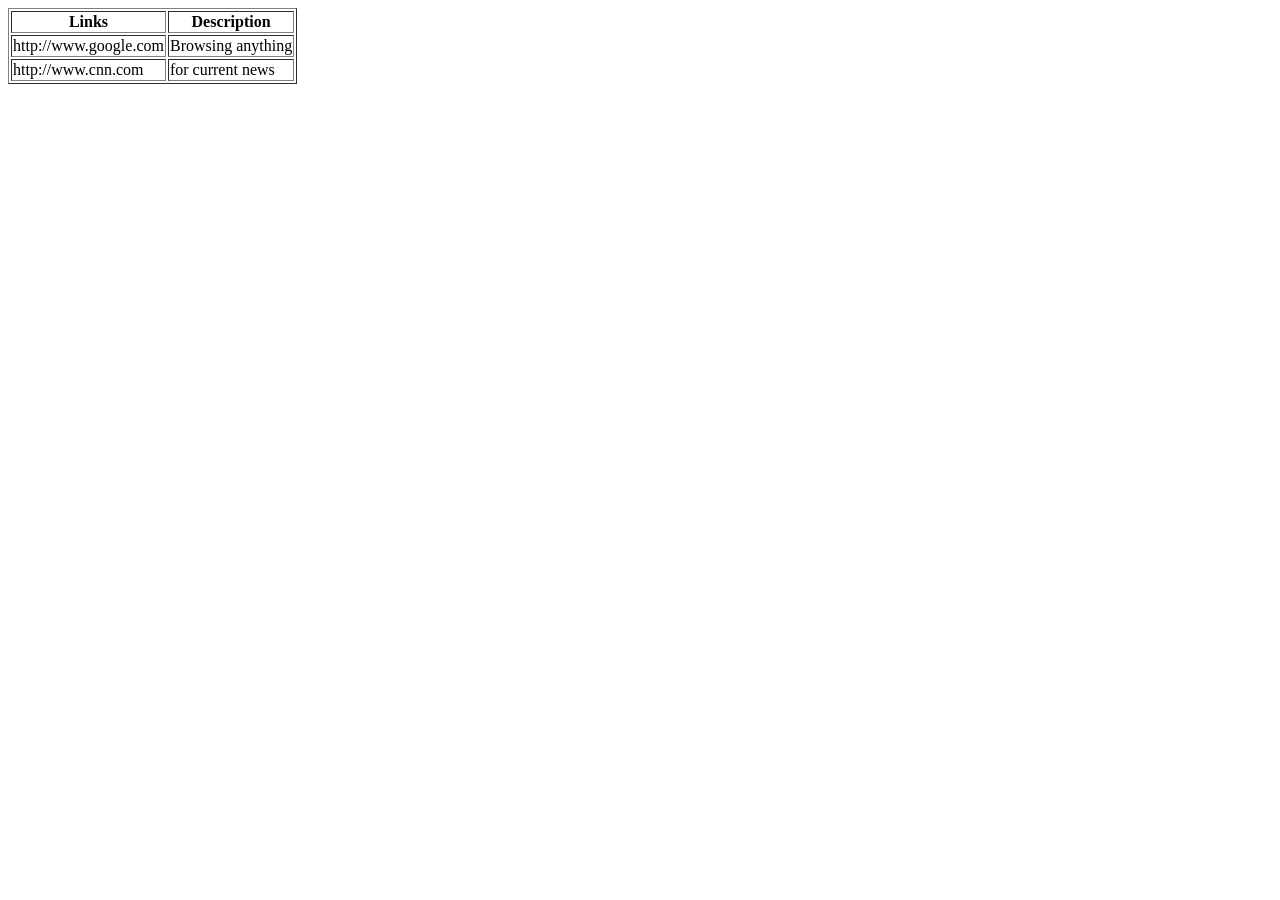
<file: project_1/views/reference.html>
<!doctype html>
<html>
    <head>
        <title>First Project </title>
            
    </head>
    <body>
      <table border="1">
                <tr>
          <th>Links</th>
            <th>Description</th>
                  
          </tr>
             
          
          <tr>
          <td>http://www.google.com</td>
        <td>Browsing anything </td>
                  
          </tr>
          
              
          
          <tr>
          <td >http://www.cnn.com</td>
          <td> for current news</td>
          
          </tr>
        
                
        </table>    
        
        
          </body>
    
</html>
</file>
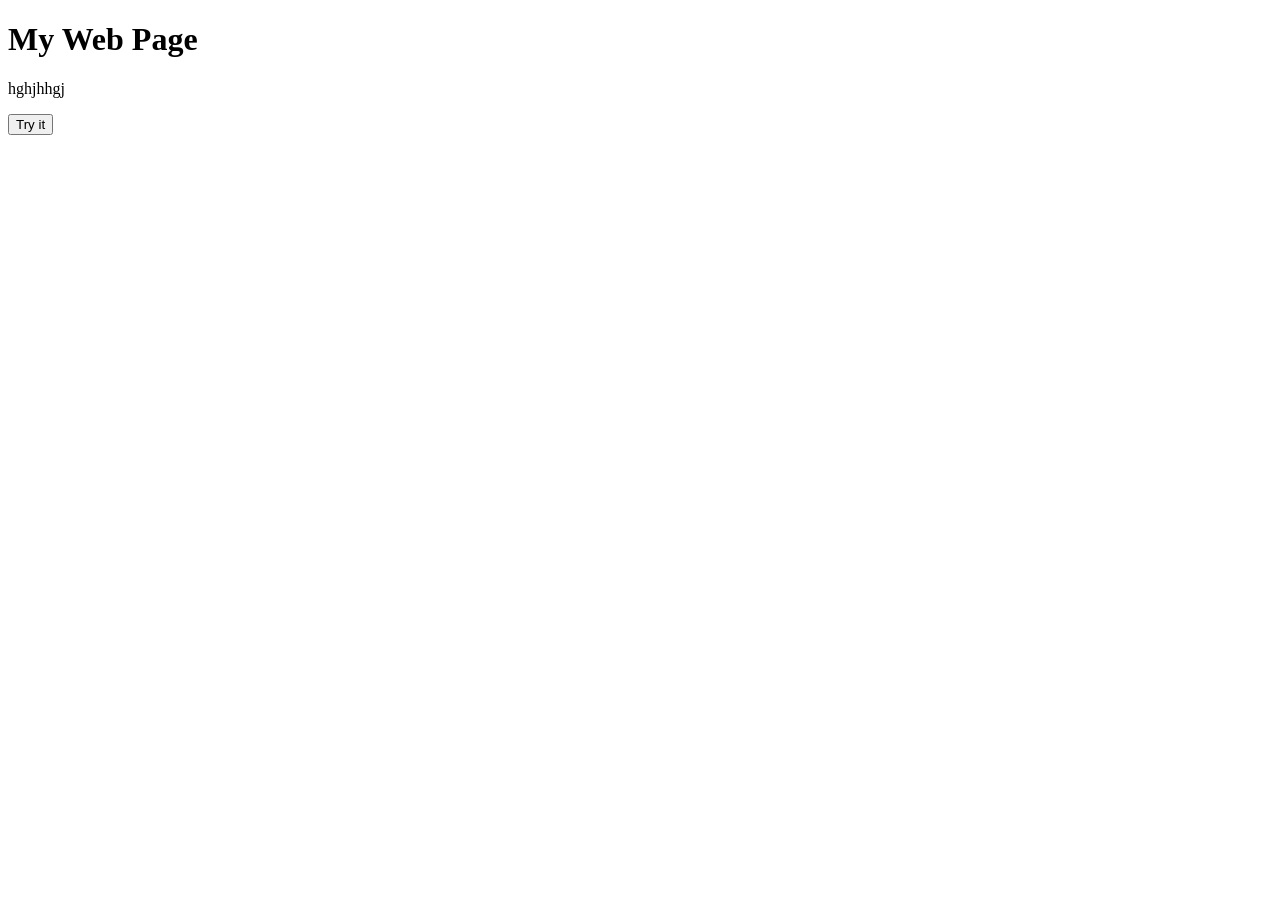
<file: project_1/views/sample3.html>
<!DOCTYPE html>

<html>
<head>

</head>


    
    
    
 <body>

<h1>My Web Page</h1>

<p id="demo">hghjhhgj</p>

<button type="button" onclick="myFunction()">Try it</button>
     
  <script>
function myFunction() {
    document.getElementById("demo").innerHTML = "Paragraph changed.";
}
</script>   
     
     
     

</body>
</html
</file>
